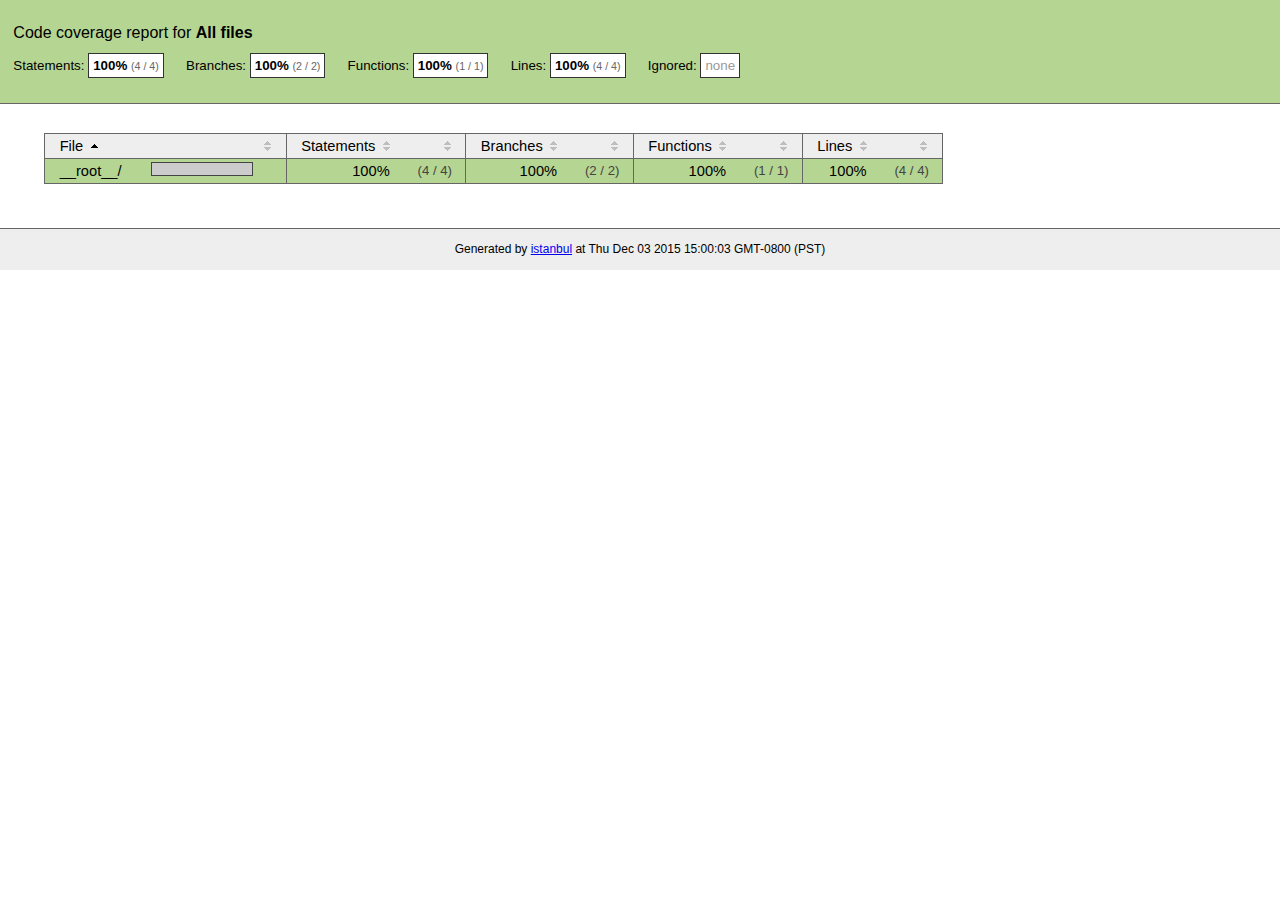
<file: .metadata/.plugins/org.eclipse.wildwebdeveloper.embedder.node/node-v16.14.2-win-x64/node_modules/npm/node_modules/unique-filename/coverage/index.html>
<!doctype html>
<html lang="en">
<head>
    <title>Code coverage report for All files</title>
    <meta charset="utf-8">
    <link rel="stylesheet" href="prettify.css">
    <link rel="stylesheet" href="base.css">
    <style type='text/css'>
        div.coverage-summary .sorter {
            background-image: url(sort-arrow-sprite.png);
        }
    </style>
</head>
<body>
<div class="header high">
    <h1>Code coverage report for <span class="entity">All files</span></h1>
    <h2>
        Statements: <span class="metric">100% <small>(4 / 4)</small></span> &nbsp;&nbsp;&nbsp;&nbsp;
        Branches: <span class="metric">100% <small>(2 / 2)</small></span> &nbsp;&nbsp;&nbsp;&nbsp;
        Functions: <span class="metric">100% <small>(1 / 1)</small></span> &nbsp;&nbsp;&nbsp;&nbsp;
        Lines: <span class="metric">100% <small>(4 / 4)</small></span> &nbsp;&nbsp;&nbsp;&nbsp;
        Ignored: <span class="metric"><span class="ignore-none">none</span></span> &nbsp;&nbsp;&nbsp;&nbsp;
    </h2>
    <div class="path"></div>
</div>
<div class="body">
<div class="coverage-summary">
<table>
<thead>
<tr>
   <th data-col="file" data-fmt="html" data-html="true" class="file">File</th>
   <th data-col="pic" data-type="number" data-fmt="html" data-html="true" class="pic"></th>
   <th data-col="statements" data-type="number" data-fmt="pct" class="pct">Statements</th>
   <th data-col="statements_raw" data-type="number" data-fmt="html" class="abs"></th>
   <th data-col="branches" data-type="number" data-fmt="pct" class="pct">Branches</th>
   <th data-col="branches_raw" data-type="number" data-fmt="html" class="abs"></th>
   <th data-col="functions" data-type="number" data-fmt="pct" class="pct">Functions</th>
   <th data-col="functions_raw" data-type="number" data-fmt="html" class="abs"></th>
   <th data-col="lines" data-type="number" data-fmt="pct" class="pct">Lines</th>
   <th data-col="lines_raw" data-type="number" data-fmt="html" class="abs"></th>
</tr>
</thead>
<tbody><tr>
	<td class="file high" data-value="__root__/"><a href="__root__/index.html">__root__/</a></td>
	<td data-value="100" class="pic high"><span class="cover-fill cover-full" style="width: 100px;"></span><span class="cover-empty" style="width:0px;"></span></td>
	<td data-value="100" class="pct high">100%</td>
	<td data-value="4" class="abs high">(4&nbsp;/&nbsp;4)</td>
	<td data-value="100" class="pct high">100%</td>
	<td data-value="2" class="abs high">(2&nbsp;/&nbsp;2)</td>
	<td data-value="100" class="pct high">100%</td>
	<td data-value="1" class="abs high">(1&nbsp;/&nbsp;1)</td>
	<td data-value="100" class="pct high">100%</td>
	<td data-value="4" class="abs high">(4&nbsp;/&nbsp;4)</td>
	</tr>

</tbody>
</table>
</div>
</div>
<div class="footer">
    <div class="meta">Generated by <a href="http://istanbul-js.org/" target="_blank">istanbul</a> at Thu Dec 03 2015 15:00:03 GMT-0800 (PST)</div>
</div>
<script src="prettify.js"></script>
<script>
window.onload = function () {
        if (typeof prettyPrint === 'function') {
            prettyPrint();
        }
};
</script>
<script src="sorter.js"></script>
</body>
</html>
</file>
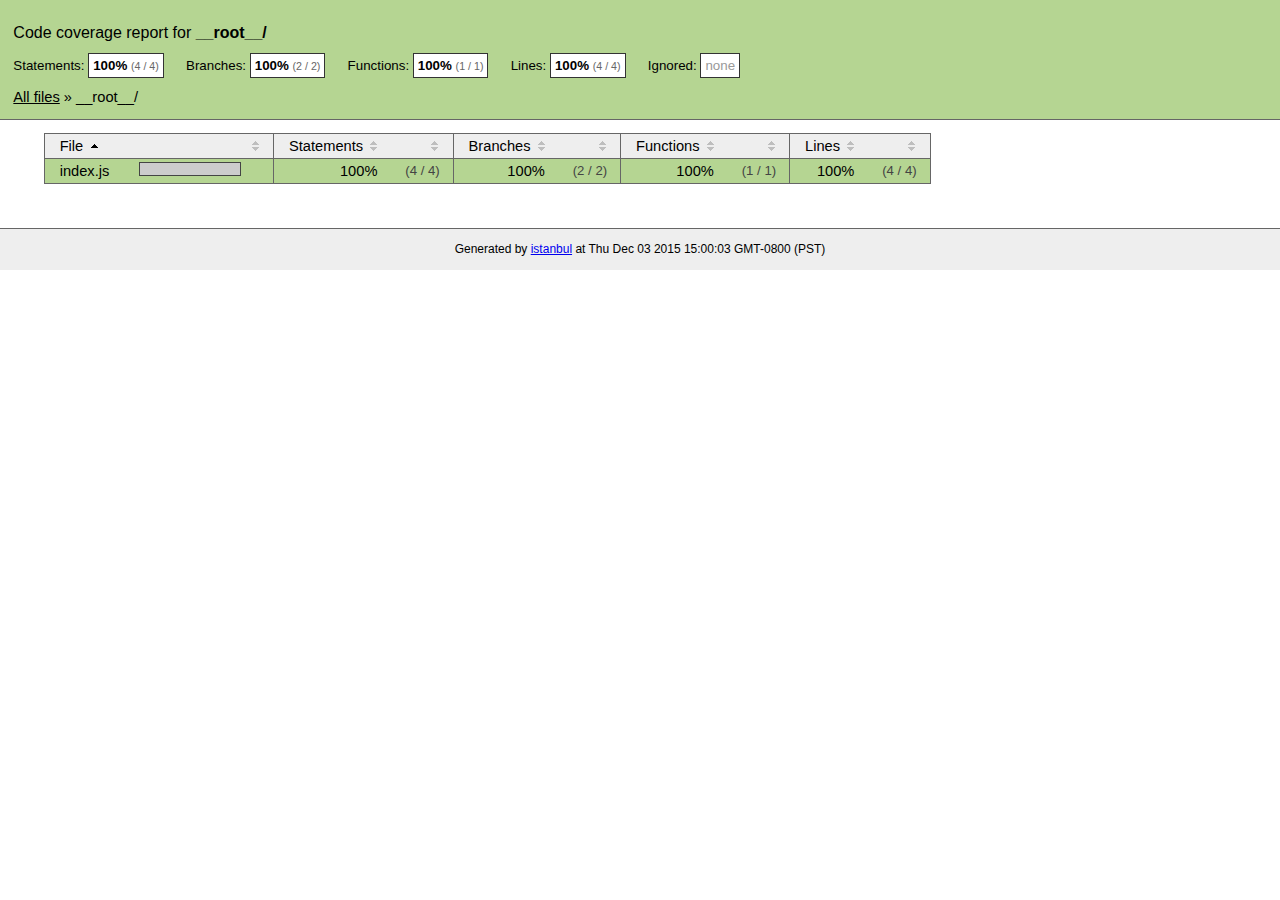
<file: .metadata/.plugins/org.eclipse.wildwebdeveloper.embedder.node/node-v16.14.2-win-x64/node_modules/npm/node_modules/unique-filename/coverage/__root__/index.html>
<!doctype html>
<html lang="en">
<head>
    <title>Code coverage report for __root__/</title>
    <meta charset="utf-8">
    <link rel="stylesheet" href="../prettify.css">
    <link rel="stylesheet" href="../base.css">
    <style type='text/css'>
        div.coverage-summary .sorter {
            background-image: url(../sort-arrow-sprite.png);
        }
    </style>
</head>
<body>
<div class="header high">
    <h1>Code coverage report for <span class="entity">__root__/</span></h1>
    <h2>
        Statements: <span class="metric">100% <small>(4 / 4)</small></span> &nbsp;&nbsp;&nbsp;&nbsp;
        Branches: <span class="metric">100% <small>(2 / 2)</small></span> &nbsp;&nbsp;&nbsp;&nbsp;
        Functions: <span class="metric">100% <small>(1 / 1)</small></span> &nbsp;&nbsp;&nbsp;&nbsp;
        Lines: <span class="metric">100% <small>(4 / 4)</small></span> &nbsp;&nbsp;&nbsp;&nbsp;
        Ignored: <span class="metric"><span class="ignore-none">none</span></span> &nbsp;&nbsp;&nbsp;&nbsp;
    </h2>
    <div class="path"><a href="../index.html">All files</a> &#187; __root__/</div>
</div>
<div class="body">
<div class="coverage-summary">
<table>
<thead>
<tr>
   <th data-col="file" data-fmt="html" data-html="true" class="file">File</th>
   <th data-col="pic" data-type="number" data-fmt="html" data-html="true" class="pic"></th>
   <th data-col="statements" data-type="number" data-fmt="pct" class="pct">Statements</th>
   <th data-col="statements_raw" data-type="number" data-fmt="html" class="abs"></th>
   <th data-col="branches" data-type="number" data-fmt="pct" class="pct">Branches</th>
   <th data-col="branches_raw" data-type="number" data-fmt="html" class="abs"></th>
   <th data-col="functions" data-type="number" data-fmt="pct" class="pct">Functions</th>
   <th data-col="functions_raw" data-type="number" data-fmt="html" class="abs"></th>
   <th data-col="lines" data-type="number" data-fmt="pct" class="pct">Lines</th>
   <th data-col="lines_raw" data-type="number" data-fmt="html" class="abs"></th>
</tr>
</thead>
<tbody><tr>
	<td class="file high" data-value="index.js"><a href="index.js.html">index.js</a></td>
	<td data-value="100" class="pic high"><span class="cover-fill cover-full" style="width: 100px;"></span><span class="cover-empty" style="width:0px;"></span></td>
	<td data-value="100" class="pct high">100%</td>
	<td data-value="4" class="abs high">(4&nbsp;/&nbsp;4)</td>
	<td data-value="100" class="pct high">100%</td>
	<td data-value="2" class="abs high">(2&nbsp;/&nbsp;2)</td>
	<td data-value="100" class="pct high">100%</td>
	<td data-value="1" class="abs high">(1&nbsp;/&nbsp;1)</td>
	<td data-value="100" class="pct high">100%</td>
	<td data-value="4" class="abs high">(4&nbsp;/&nbsp;4)</td>
	</tr>

</tbody>
</table>
</div>
</div>
<div class="footer">
    <div class="meta">Generated by <a href="http://istanbul-js.org/" target="_blank">istanbul</a> at Thu Dec 03 2015 15:00:03 GMT-0800 (PST)</div>
</div>
<script src="../prettify.js"></script>
<script>
window.onload = function () {
        if (typeof prettyPrint === 'function') {
            prettyPrint();
        }
};
</script>
<script src="../sorter.js"></script>
</body>
</html>
</file>
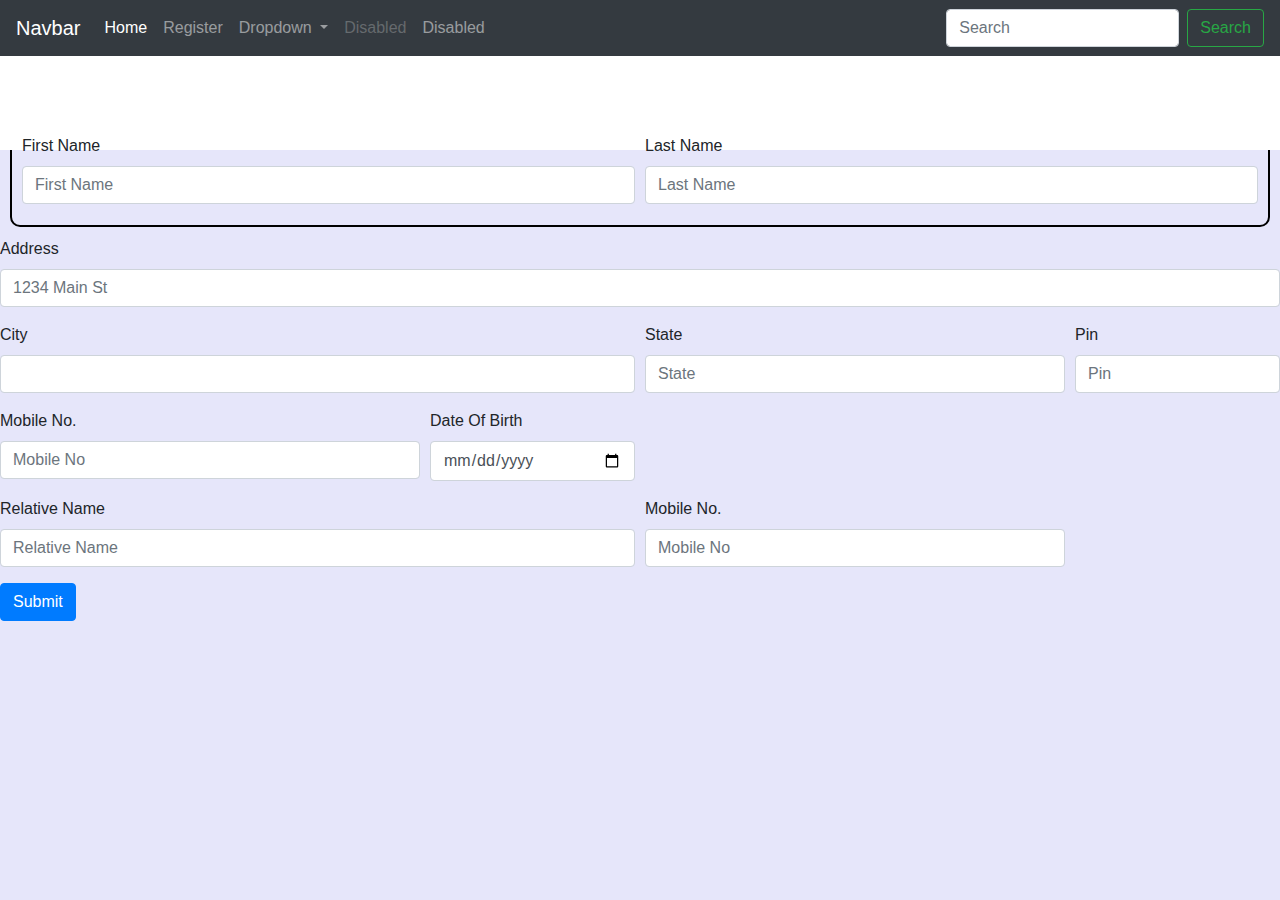
<file: form.html>
<!DOCTYPE html>
<html lang="en">

<head>
    <meta charset="UTF-8">
    <meta http-equiv="X-UA-Compatible" content="IE=edge">
    <meta name="viewport" content="width=device-width, initial-scale=1.0">
    <link rel="stylesheet" href="https://cdn.jsdelivr.net/npm/bootstrap@4.0.0/dist/css/bootstrap.min.css" integrity="sha384-Gn5384xqQ1aoWXA+058RXPxPg6fy4IWvTNh0E263XmFcJlSAwiGgFAW/dAiS6JXm" crossorigin="anonymous">
   
        <link rel="stylesheet" href="form.css">
    <title>Document</title>
    <style>
        body{
            background-color: lavender;
        }
        .details{
        border: solid black 2px;
        margin: 10px;
        padding: 5px;
        border-radius: 10px;
    }
    </style>
</head>

<body>

    
    <script src="https://code.jquery.com/jquery-3.2.1.slim.min.js"
        integrity="sha384-KJ3o2DKtIkvYIK3UENzmM7KCkRr/rE9/Qpg6aAZGJwFDMVNA/GpGFF93hXpG5KkN"
        crossorigin="anonymous"></script>
    <script src="https://cdn.jsdelivr.net/npm/popper.js@1.12.9/dist/umd/popper.min.js"
        integrity="sha384-ApNbgh9B+Y1QKtv3Rn7W3mgPxhU9K/ScQsAP7hUibX39j7fakFPskvXusvfa0b4Q"
        crossorigin="anonymous"></script>
    <script src="https://cdn.jsdelivr.net/npm/bootstrap@4.0.0/dist/js/bootstrap.min.js"
        integrity="sha384-JZR6Spejh4U02d8jOt6vLEHfe/JQGiRRSQQxSfFWpi1MquVdAyjUar5+76PVCmYl"
        crossorigin="anonymous"></script>


        <iframe src="NavBar.html"  frameborder="0" width="100%" ></iframe>
    <form>
        <div class="form-row details">
            <div class="form-group col-md-6">
                <label for="inputFname">First Name</label>
                <input type="text" class="form-control" id="inputFname" placeholder="First Name" name="fn" required>
            </div>
            <div class="form-group col-md-6">
                <label for="inputLname">Last Name</label>
                <input type="text" class="form-control" id="inputLname" placeholder="Last Name" name="ln" required>
            </div>
        </div>
        <div class="form-group">
            <label for="inputAddress">Address</label>
            <input type="text" class="form-control" id="inputAddress" placeholder="1234 Main St" name="ad" required>
        </div>

        <div class="form-row">
            <div class="form-group col-md-6">
                <label for="inputCity">City</label>
                <input type="text" class="form-control" id="inputCity" name="ct" required>
            </div>
            <div class="form-group col-md-4">
                <label for="inputState">State</label>
                <input type="text" class="form-control" id="inputState" placeholder="State" name="st" required>
            </div>
            <div class="form-group col-md-2">
                <label for="inputZip">Pin</label>
                <input type="text" class="form-control" id="inputZip" placeholder="Pin" name="pn" required>
            </div>
        </div>


        <div class="form-row">
            <div class="form-group col-md-4">
                <label for="inputMob">Mobile No.</label>
                <input type="text" class="form-control" id="inputMob" placeholder="Mobile No" name="mb" required>
            </div>
            <div class="form-group col-md-2">
                <label for="inputDOB">Date Of Birth</label>
                <input type="date" class="form-control" id="inputDOB" name="db" required>
            </div>
        </div>

        <div class="form-row">
            <div class="form-group col-md-6">
                <label for="validationCustom01">Relative Name</label>
                <input type="text" class="form-control" id="validationCustom01" placeholder="Relative Name" name="rn" required>
            </div>
            <div class="form-group col-md-4">
                <label for="inputMob">Mobile No.</label>
                <input type="text" class="form-control" id="inputMob" placeholder="Mobile No" name="rmb" required>
            </div>
        </div>

       
        <button type="button" class="btn btn-primary">
            Submit
          </button>
        
    </form>
    
</body>

</html>
</file>
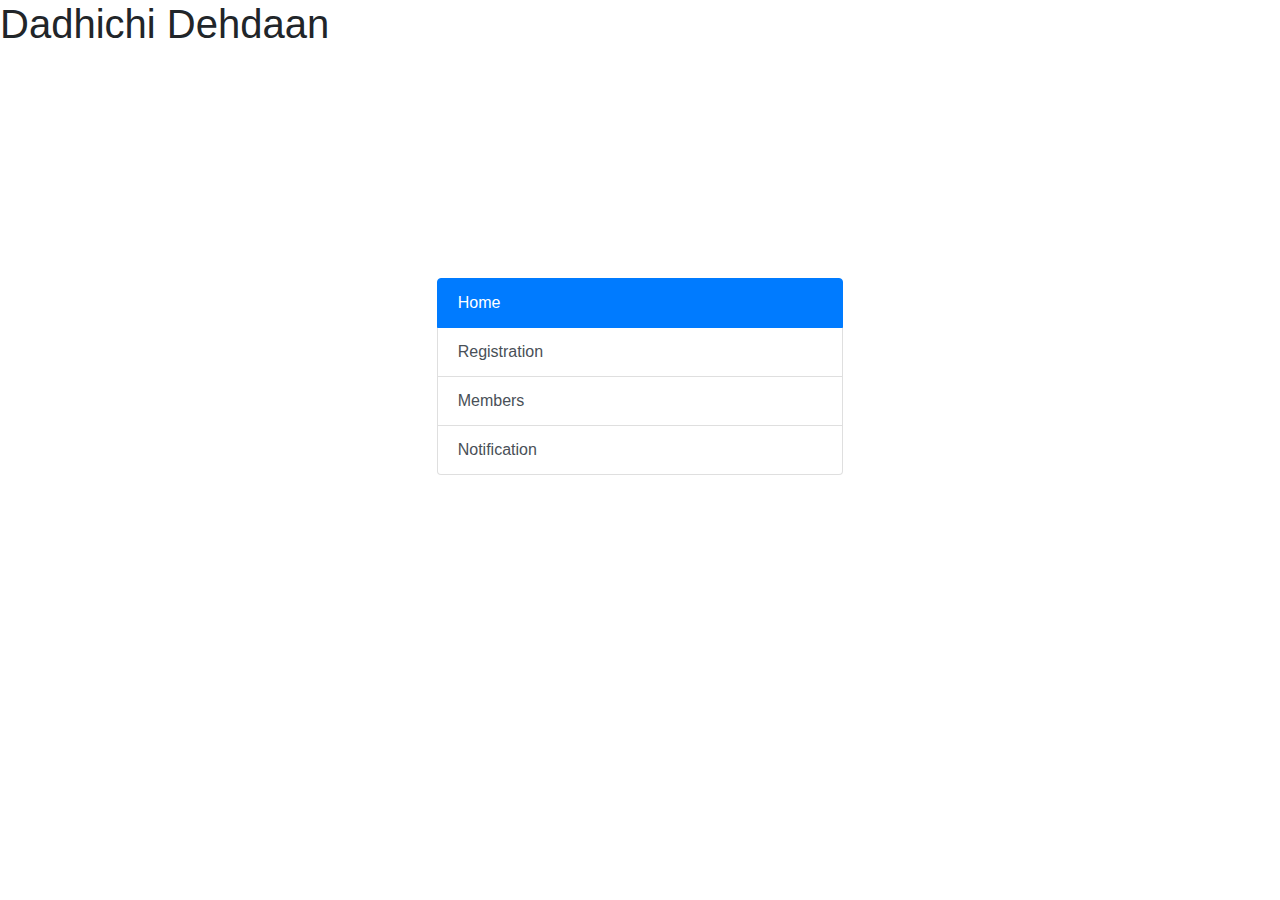
<file: home.html>
<!DOCTYPE html>
<html>
<head>
<meta charset="UTF-8">
<title>Insert title here</title>
<style type="text/css">
.list-home{
display: flex;
height: 640px;
width: auto;
/* border: 2px solid red; */
justify-content: center;
align-items: center;
}
</style>
<link rel="stylesheet" href="https://cdn.jsdelivr.net/npm/bootstrap@4.0.0/dist/css/bootstrap.min.css" integrity="sha384-Gn5384xqQ1aoWXA+058RXPxPg6fy4IWvTNh0E263XmFcJlSAwiGgFAW/dAiS6JXm" crossorigin="anonymous">
        <script src="https://code.jquery.com/jquery-3.2.1.slim.min.js" integrity="sha384-KJ3o2DKtIkvYIK3UENzmM7KCkRr/rE9/Qpg6aAZGJwFDMVNA/GpGFF93hXpG5KkN" crossorigin="anonymous"></script>
<script src="https://cdn.jsdelivr.net/npm/popper.js@1.12.9/dist/umd/popper.min.js" integrity="sha384-ApNbgh9B+Y1QKtv3Rn7W3mgPxhU9K/ScQsAP7hUibX39j7fakFPskvXusvfa0b4Q" crossorigin="anonymous"></script>
<script src="https://cdn.jsdelivr.net/npm/bootstrap@4.0.0/dist/js/bootstrap.min.js" integrity="sha384-JZR6Spejh4U02d8jOt6vLEHfe/JQGiRRSQQxSfFWpi1MquVdAyjUar5+76PVCmYl" crossorigin="anonymous"></script>
</head>
<body>
    <h1>Dadhichi Dehdaan</h1>
<div class="row list-home">
  <div class="col-4">
    <div class="list-group" id="list-tab" role="tablist">
      <a class="list-group-item list-group-item-action active" id="list-home-list"  href="DiamondJubilee.jsp" role="tab" aria-controls="home">Home</a>
      <a class="list-group-item list-group-item-action" id="list-profile-list"  href="index.html" role="tab" aria-controls="profile">Registration</a>
      <a class="list-group-item list-group-item-action" id="list-messages-list"  href="Data.jsp" role="tab" aria-controls="messages">Members</a>
      <a class="list-group-item list-group-item-action" id="list-settings-list"  href="Birthday.jsp" role="tab" aria-controls="settings">Notification</a>
    </div>
  </div>

</div>
</body>
</html>
</file>
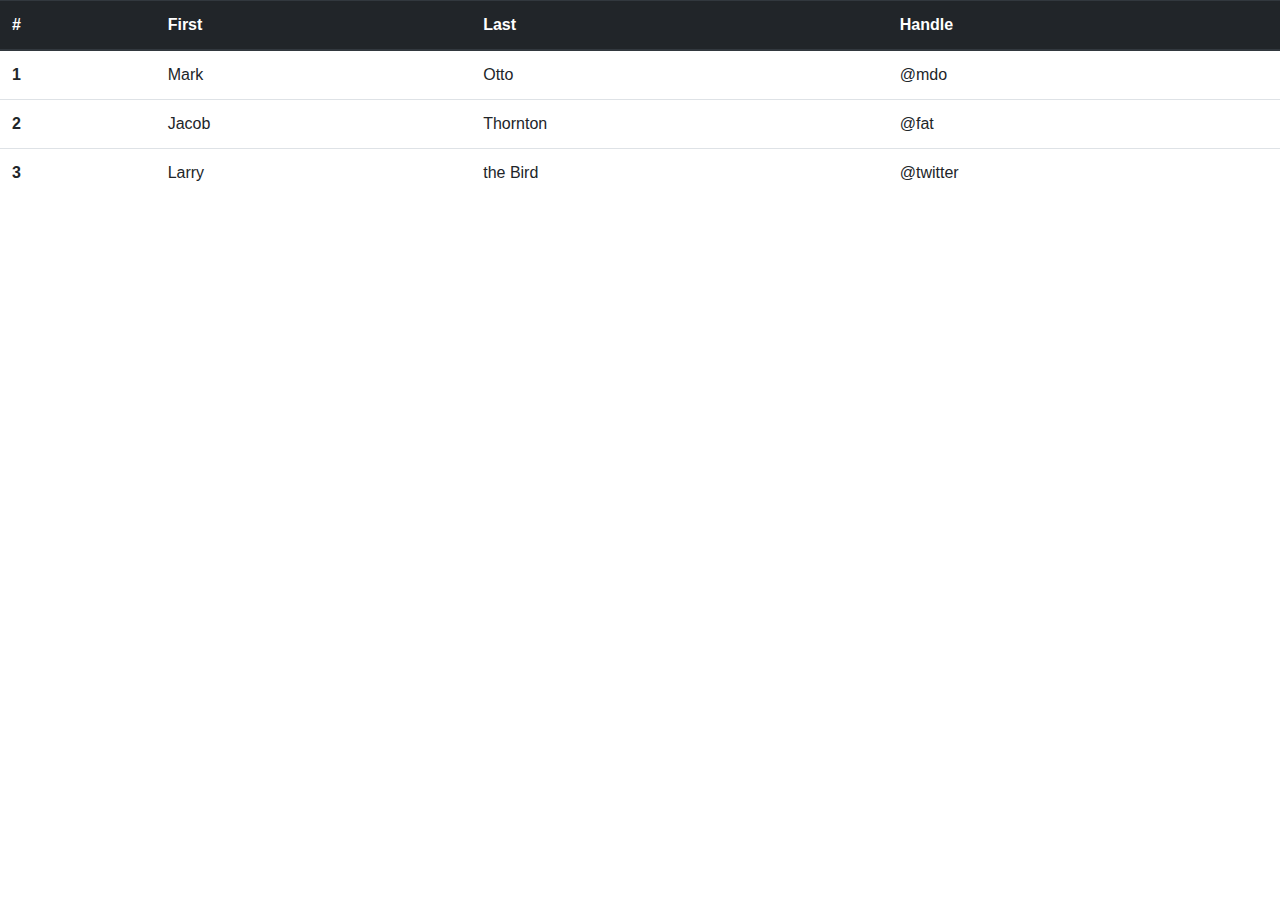
<file: table.html>
<!DOCTYPE html>
<html lang="en">
<head>
    <meta charset="UTF-8">
    <meta http-equiv="X-UA-Compatible" content="IE=edge">
    <meta name="viewport" content="width=device-width, initial-scale=1.0">
    <link rel="stylesheet" href="https://cdn.jsdelivr.net/npm/bootstrap@4.0.0/dist/css/bootstrap.min.css"
        integrity="sha384-Gn5384xqQ1aoWXA+058RXPxPg6fy4IWvTNh0E263XmFcJlSAwiGgFAW/dAiS6JXm" crossorigin="anonymous">
    <title>Document</title>
</head>
<body>
    
    <table class="table">
        <thead class="thead-dark">
          <tr>
            <th scope="col">#</th>
            <th scope="col">First</th>
            <th scope="col">Last</th>
            <th scope="col">Handle</th>
          </tr>
        </thead>
        <tbody>
          <tr>
            <th scope="row">1</th>
            <td>Mark</td>
            <td>Otto</td>
            <td>@mdo</td>
          </tr>
          <tr>
            <th scope="row">2</th>
            <td>Jacob</td>
            <td>Thornton</td>
            <td>@fat</td>
          </tr>
          <tr>
            <th scope="row">3</th>
            <td>Larry</td>
            <td>the Bird</td>
            <td>@twitter</td>
          </tr>
        </tbody>
      </table>
      
      <!-- <table class="table">
        <thead class="thead-light">
          <tr>
            <th scope="col">#</th>
            <th scope="col">First</th>
            <th scope="col">Last</th>
            <th scope="col">Handle</th>
          </tr>
        </thead>
        <tbody>
          <tr>
            <th scope="row">1</th>
            <td>Mark</td>
            <td>Otto</td>
            <td>@mdo</td>
          </tr>
          <tr>
            <th scope="row">2</th>
            <td>Jacob</td>
            <td>Thornton</td>
            <td>@fat</td>
          </tr>
          <tr>
            <th scope="row">3</th>
            <td>Larry</td>
            <td>the Bird</td>
            <td>@twitter</td>
          </tr>
        </tbody>
      </table> -->
</body>
</html>
</file>
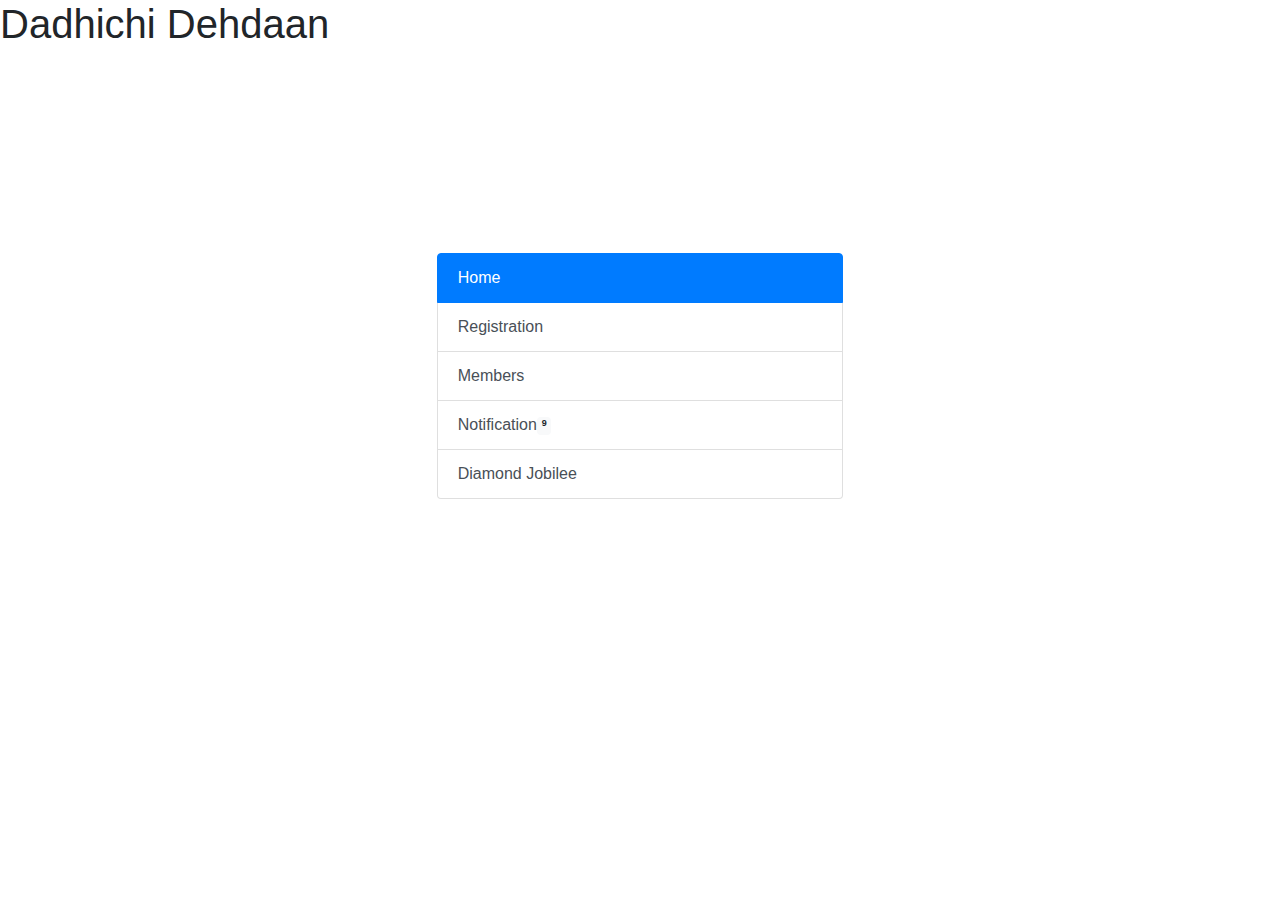
<file: NGO_Application/src/main/webapp/Home.html>
<!DOCTYPE html>
<html>
<head>
<meta charset="UTF-8">
<title>Insert title here</title>
<style type="text/css">
.list-home{
display: flex;
height: 640px;
width: auto;
/* border: 2px solid red; */
justify-content: center;
align-items: center;
}
</style>
<link rel="stylesheet" href="https://cdn.jsdelivr.net/npm/bootstrap@4.0.0/dist/css/bootstrap.min.css" integrity="sha384-Gn5384xqQ1aoWXA+058RXPxPg6fy4IWvTNh0E263XmFcJlSAwiGgFAW/dAiS6JXm" crossorigin="anonymous">
        <script src="https://code.jquery.com/jquery-3.2.1.slim.min.js" integrity="sha384-KJ3o2DKtIkvYIK3UENzmM7KCkRr/rE9/Qpg6aAZGJwFDMVNA/GpGFF93hXpG5KkN" crossorigin="anonymous"></script>
<script src="https://cdn.jsdelivr.net/npm/popper.js@1.12.9/dist/umd/popper.min.js" integrity="sha384-ApNbgh9B+Y1QKtv3Rn7W3mgPxhU9K/ScQsAP7hUibX39j7fakFPskvXusvfa0b4Q" crossorigin="anonymous"></script>
<script src="https://cdn.jsdelivr.net/npm/bootstrap@4.0.0/dist/js/bootstrap.min.js" integrity="sha384-JZR6Spejh4U02d8jOt6vLEHfe/JQGiRRSQQxSfFWpi1MquVdAyjUar5+76PVCmYl" crossorigin="anonymous"></script>
</head>
<body>
    <h1>Dadhichi Dehdaan</h1>
<div class="row list-home">
  <div class="col-4">
    <div class="list-group" id="list-tab" role="tablist">
      <a class="list-group-item list-group-item-action active" id="list-home-list"  href="Home.html" role="tab" aria-controls="home">Home</a>
      <a class="list-group-item list-group-item-action" id="list-profile-list"  href="index.html" role="tab" aria-controls="profile">Registration</a>
      <a class="list-group-item list-group-item-action" id="list-messages-list"  href="Data.jsp" role="tab" aria-controls="messages">Members</a>
      <a class="list-group-item list-group-item-action" id="list-settings-list"  href="Birthday.jsp" role="tab" aria-controls="settings">Notification<span class="badge badge-light"> <sup>9</sup> </span></a>
      <a class="list-group-item list-group-item-action" id="list-settings-list"  href="DiamondJubilee.jsp" role="tab" aria-controls="settings">Diamond Jobilee</a>
    </div>
  </div>

</div>
</body>
</html>
</file>
<file: .metadata/.plugins/org.eclipse.wildwebdeveloper.embedder.node/node-v16.14.2-win-x64/node_modules/npm/node_modules/unique-filename/coverage/prettify.css>
.pln{color:#000}@media screen{.str{color:#080}.kwd{color:#008}.com{color:#800}.typ{color:#606}.lit{color:#066}.pun,.opn,.clo{color:#660}.tag{color:#008}.atn{color:#606}.atv{color:#080}.dec,.var{color:#606}.fun{color:red}}@media print,projection{.str{color:#060}.kwd{color:#006;font-weight:bold}.com{color:#600;font-style:italic}.typ{color:#404;font-weight:bold}.lit{color:#044}.pun,.opn,.clo{color:#440}.tag{color:#006;font-weight:bold}.atn{color:#404}.atv{color:#060}}pre.prettyprint{padding:2px;border:1px solid #888}ol.linenums{margin-top:0;margin-bottom:0}li.L0,li.L1,li.L2,li.L3,li.L5,li.L6,li.L7,li.L8{list-style-type:none}li.L1,li.L3,li.L5,li.L7,li.L9{background:#eee}
</file>
<file: .metadata/.plugins/org.eclipse.wildwebdeveloper.embedder.node/node-v16.14.2-win-x64/node_modules/npm/node_modules/unique-filename/coverage/base.css>
body, html {
    margin:0; padding: 0;
}
body {
    font-family: Helvetica Neue, Helvetica,Arial;
    font-size: 10pt;
}
div.header, div.footer {
    background: #eee;
    padding: 1em;
}
div.header {
    z-index: 100;
    position: fixed;
    top: 0;
    border-bottom: 1px solid #666;
    width: 100%;
}
div.footer {
    border-top: 1px solid #666;
}
div.body {
    margin-top: 10em;
}
div.meta {
    font-size: 90%;
    text-align: center;
}
h1, h2, h3 {
    font-weight: normal;
}
h1 {
    font-size: 12pt;
}
h2 {
    font-size: 10pt;
}
pre {
    font-family: Consolas, Menlo, Monaco, monospace;
    margin: 0;
    padding: 0;
    line-height: 1.3;
    font-size: 14px;
    -moz-tab-size: 2;
    -o-tab-size:  2;
    tab-size: 2;
}

div.path { font-size: 110%; }
div.path a:link, div.path a:visited { color: #000; }
table.coverage { border-collapse: collapse; margin:0; padding: 0 }

table.coverage td {
    margin: 0;
    padding: 0;
    color: #111;
    vertical-align: top;
}
table.coverage td.line-count {
    width: 50px;
    text-align: right;
    padding-right: 5px;
}
table.coverage td.line-coverage {
    color: #777 !important;
    text-align: right;
    border-left: 1px solid #666;
    border-right: 1px solid #666;
}

table.coverage td.text {
}

table.coverage td span.cline-any {
    display: inline-block;
    padding: 0 5px;
    width: 40px;
}
table.coverage td span.cline-neutral {
    background: #eee;
}
table.coverage td span.cline-yes {
    background: #b5d592;
    color: #999;
}
table.coverage td span.cline-no {
    background: #fc8c84;
}

.cstat-yes { color: #111; }
.cstat-no { background: #fc8c84; color: #111; }
.fstat-no { background: #ffc520; color: #111 !important; }
.cbranch-no { background:  yellow !important; color: #111; }

.cstat-skip { background: #ddd; color: #111; }
.fstat-skip { background: #ddd; color: #111 !important; }
.cbranch-skip { background: #ddd !important; color: #111; }

.missing-if-branch {
    display: inline-block;
    margin-right: 10px;
    position: relative;
    padding: 0 4px;
    background: black;
    color: yellow;
}

.skip-if-branch {
    display: none;
    margin-right: 10px;
    position: relative;
    padding: 0 4px;
    background: #ccc;
    color: white;
}

.missing-if-branch .typ, .skip-if-branch .typ {
    color: inherit !important;
}

.entity, .metric { font-weight: bold; }
.metric { display: inline-block; border: 1px solid #333; padding: 0.3em; background: white; }
.metric small { font-size: 80%; font-weight: normal; color: #666; }

div.coverage-summary table { border-collapse: collapse; margin: 3em; font-size: 110%; }
div.coverage-summary td, div.coverage-summary table  th { margin: 0; padding: 0.25em 1em; border-top: 1px solid #666; border-bottom: 1px solid #666; }
div.coverage-summary th { text-align: left; border: 1px solid #666; background: #eee; font-weight: normal; }
div.coverage-summary th.file { border-right: none !important; }
div.coverage-summary th.pic { border-left: none !important; text-align: right; }
div.coverage-summary th.pct { border-right: none !important; }
div.coverage-summary th.abs { border-left: none !important; text-align: right; }
div.coverage-summary td.pct { text-align: right; border-left: 1px solid #666; }
div.coverage-summary td.abs { text-align: right; font-size: 90%; color: #444; border-right: 1px solid #666; }
div.coverage-summary td.file { border-left: 1px solid #666; white-space: nowrap;  }
div.coverage-summary td.pic { min-width: 120px !important;  }
div.coverage-summary a:link { text-decoration: none; color: #000; }
div.coverage-summary a:visited { text-decoration: none; color: #777; }
div.coverage-summary a:hover { text-decoration: underline; }
div.coverage-summary tfoot td { border-top: 1px solid #666; }

div.coverage-summary .sorter {
    height: 10px;
    width: 7px;
    display: inline-block;
    margin-left: 0.5em;
    background: url(sort-arrow-sprite.png) no-repeat scroll 0 0 transparent;
}
div.coverage-summary .sorted .sorter {
    background-position: 0 -20px;
}
div.coverage-summary .sorted-desc .sorter {
    background-position: 0 -10px;
}

.high { background: #b5d592 !important; }
.medium { background: #ffe87c !important; }
.low { background: #fc8c84 !important; }

span.cover-fill, span.cover-empty {
    display:inline-block;
    border:1px solid #444;
    background: white;
    height: 12px;
}
span.cover-fill {
    background: #ccc;
    border-right: 1px solid #444;
}
span.cover-empty {
    background: white;
    border-left: none;
}
span.cover-full {
    border-right: none !important;
}
pre.prettyprint {
    border: none !important;
    padding: 0 !important;
    margin: 0 !important;
}
.com { color: #999 !important; }
.ignore-none { color: #999; font-weight: normal; }
</file>
<file: form.css>
form{
    margin-top: -40px;
}
iframe{
    border: 0%;
    
}
body{
    margin: 0;
}
</file>
